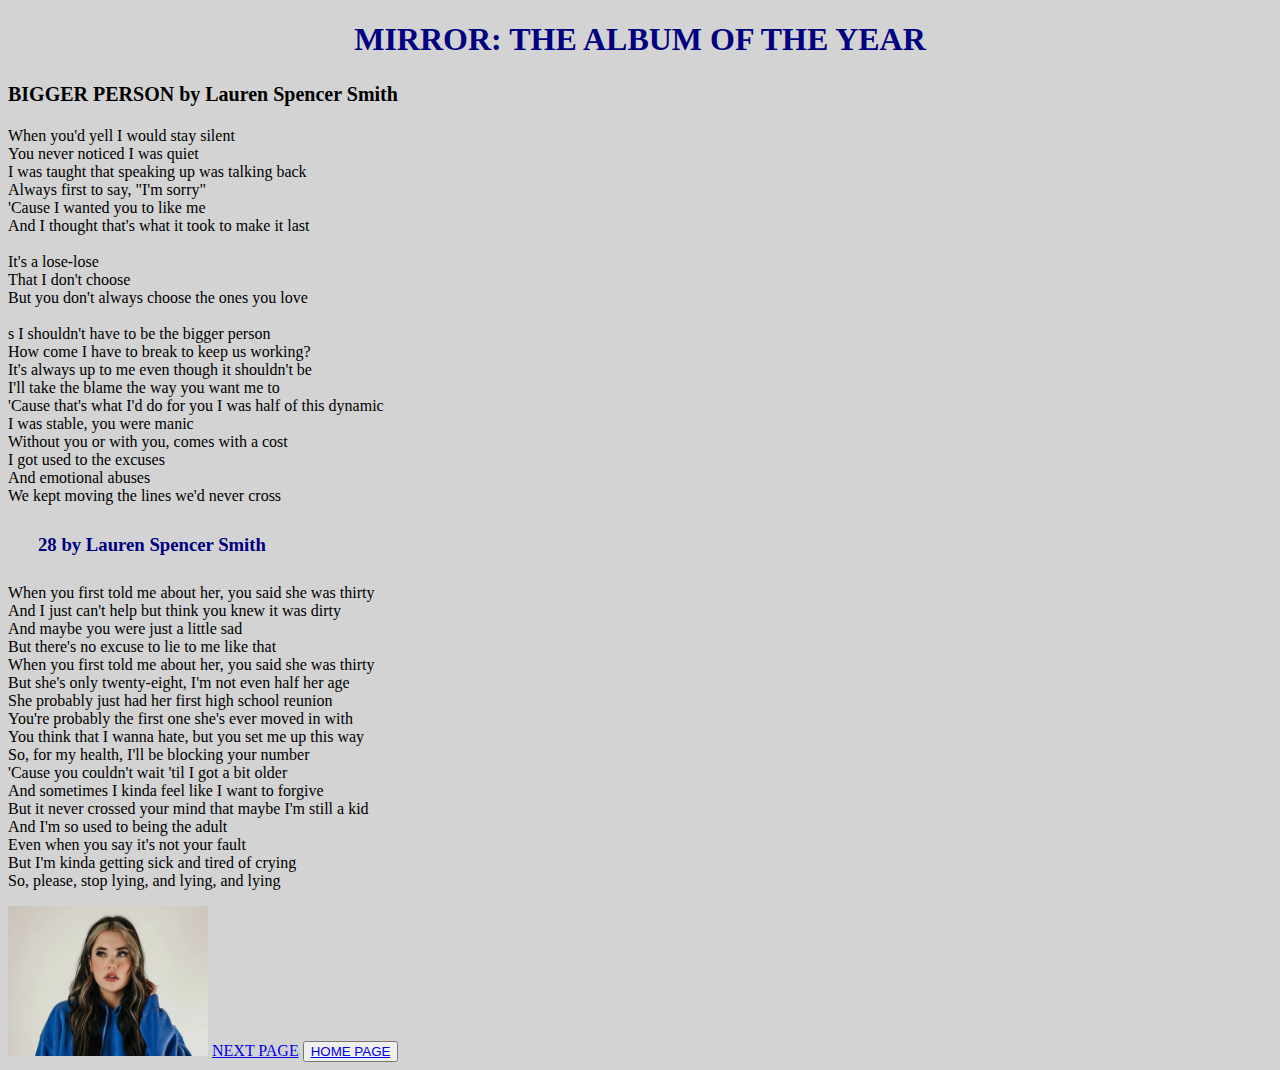
<file: index.html>
<!DOCTYPE html>
<html>

<head>
  <title>LYRICS TO MY FAVOURITE SONGS</title>
  <meta charset="UTF-8">
<link rel="stylesheet" href="style.css">
</head> 

  <body>
 <h1 style="text-align:center;">MIRROR: THE ALBUM OF THE YEAR</h1>

 <div class="song1">
  
<h2><small>BIGGER PERSON by Lauren Spencer Smith</small></h2>
<p>When you'd yell I would stay silent<br>
You never noticed I was quiet<br>
I was taught that speaking up was talking back<br>
Always first to say, "I'm sorry"<br>
'Cause I wanted you to like me<br>
And I thought that's what it took to make it last<br>
<br>
It's a lose-lose<br>
That I don't choose<br>
But you don't always choose the ones you love<br>
<br>s
I shouldn't have to be the bigger person<br>
How come I have to break to keep us working?<br>
It's always up to me even though it shouldn't be<br>
I'll take the blame the way you want me to<br>
'Cause that's what I'd do for you I was half of this dynamic<br>
I was stable, you were manic<br>
Without you or with you, comes with a cost<br>
I got used to the excuses<br>
And emotional abuses<br>
We kept moving the lines we'd never cross<br>

</p>
</div> 

<h3>28 by Lauren Spencer Smith</h3>
<p>
When you first told me about her, you said she was thirty<br>
And I just can't help but think you knew it was dirty<br>
And maybe you were just a little sad<br>
But there's no excuse to lie to me like that<br>
When you first told me about her, you said she was thirty<br>

But she's only twenty-eight, I'm not even half her age<br>
She probably just had her first high school reunion<br>
You're probably the first one she's ever moved in with<br>
You think that I wanna hate, but you set me up this way<br>
So, for my health, I'll bе blocking your number<br>
'Cause you couldn't wait 'til I got a bit older<br>

And somеtimes I kinda feel like I want to forgive<br>
But it never crossed your mind that maybe I'm still a kid<br>
And I'm so used to being the adult<br>
Even when you say it's not your fault<br>
But I'm kinda getting sick and tired of crying<br>
So, please, stop lying, and lying, and lying<br>

</p>

  <img src="lauren.jpg" alt="LAUREN SPENCER" width="200" height="150">
  
  <a href="pagetwo.html" class="button1">NEXT PAGE</a>
  <button><a href="home.html">HOME PAGE</a></button>
  
</body>
</html>
</file>
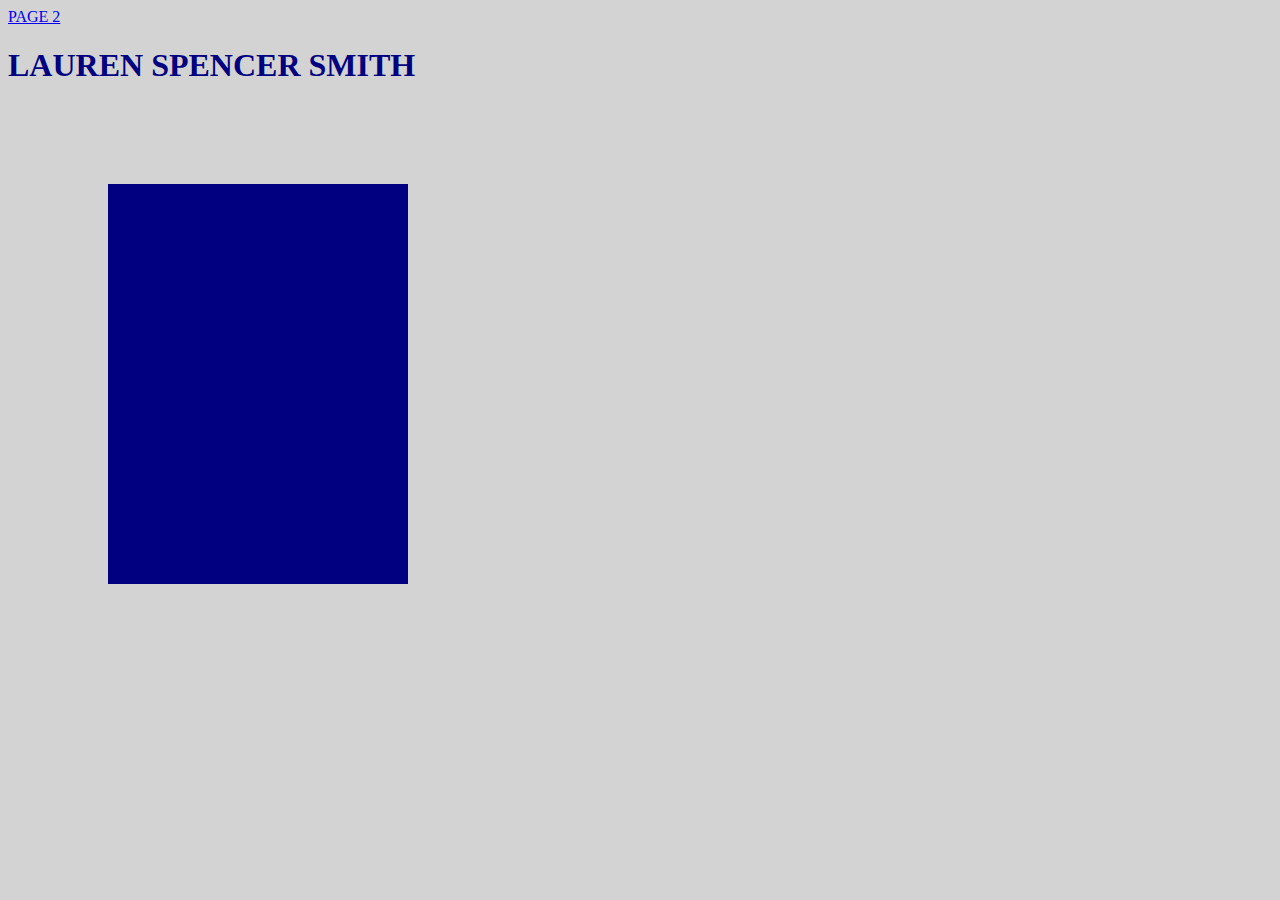
<file: home.html>
<!DOCTYPE html>
<html>
  <head>
    <title>
      playlist
    </title>
    <link rel="stylesheet" href="style.css">
  </head>
<body>
  <a href="pagetwo.html">PAGE 2</a
  <div class='header'>
    <h1>LAUREN SPENCER SMITH</h1>
  </div>

  <div class='layout'>
    
  </div>

  
  
</body>



  
</html>
</file>
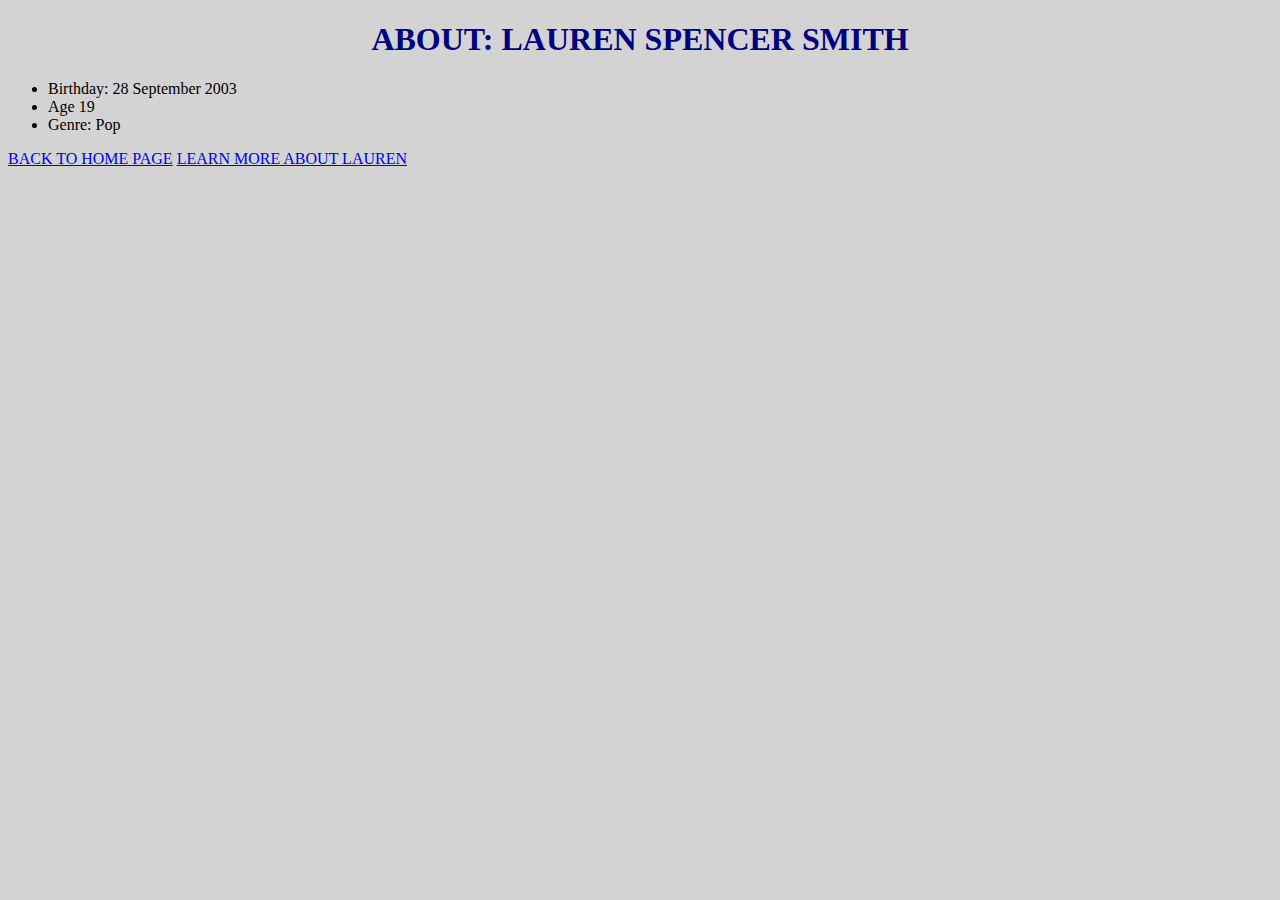
<file: pagetwo.html>
<!DOCTYPE html>
<html>

<body>
   <link rel="stylesheet" href="style.css">
  <h1><center>ABOUT: LAUREN SPENCER SMITH</center></h1>
  
  <ul>
    <li>Birthday: 28 September 2003</li>
    <li>Age 19</li>
     <li>Genre: Pop</li>
  </ul>
 <a href="index.html">BACK TO HOME PAGE</a>
   <a href="https://www.laurenspencersmith.com/">LEARN MORE ABOUT LAUREN</a>
</body>
</html>
</file>
<file: style.css>
body {
  background-color: lightgrey;
}

h1 {
  color: navy;
}

h3 { color: navy;
    padding-top: 10px;
    padding-left: 30px;
    padding-bottom: 10px;
    padding-left: 30px;
   }
body {color: black
 }

.header { width: 2000px;
         height: 100px;
         background-color: orange;
         margin: 0px 0px 0px 0px;
        }

.layout { width: 300px;
         height: 400px;
         border-width: 3px;
         background-color: navy;
         margin: 100px;
        
.song1 { width: 200px;
         height: 300px;
         padding-left: 300px;
         background-color: orange;
  
}

button
{    width: 30px;
     height: 30px;
     background-color: orange;
  }
</file>
